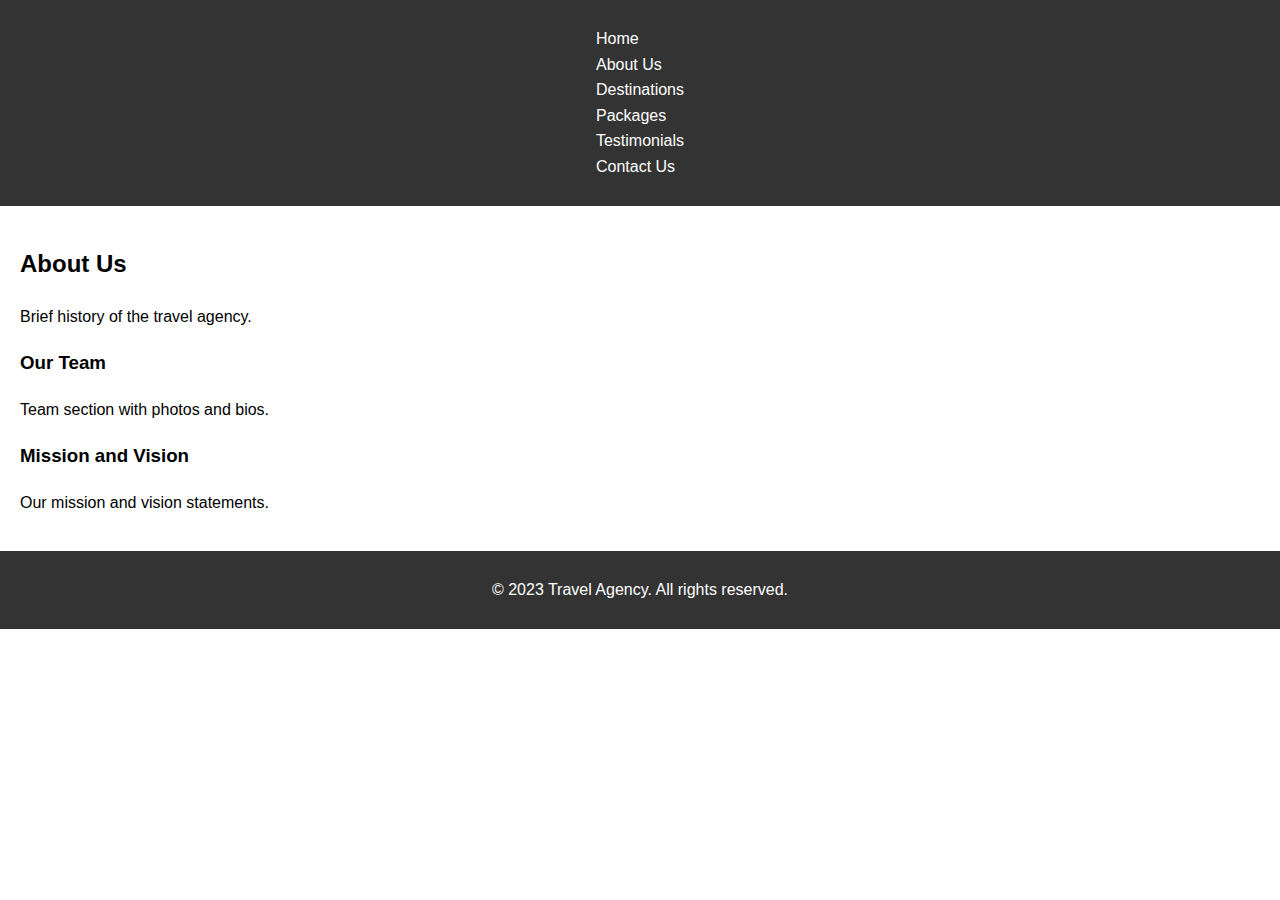
<file: about.html>
<!DOCTYPE html>
<html lang="en">
<head>
    <meta charset="UTF-8">
    <meta name="viewport" content="width=device-width, initial-scale=1.0">
    <title>About Us - Travel Agency</title>
    <link rel="stylesheet" href="css/style.css">
</head>
<body>
    <header>
        <nav class="navbar">
            <ul>
                <li><a href="index.html">Home</a></li>
                <li><a href="about.html">About Us</a></li>
                <li><a href="destinations.html">Destinations</a></li>
                <li><a href="packages.html">Packages</a></li>
                <li><a href="testimonials.html">Testimonials</a></li>
                <li><a href="contact.html">Contact Us</a></li>
            </ul>
        </nav>
    </header>
    <main>
        <section class="about">
            <h2>About Us</h2>
            <p>Brief history of the travel agency.</p>
            <h3>Our Team</h3>
            <p>Team section with photos and bios.</p>
            <h3>Mission and Vision</h3>
            <p>Our mission and vision statements.</p>
        </section>
    </main>
    <footer>
        <p>&copy; 2023 Travel Agency. All rights reserved.</p>
    </footer>
    <script src="js/script.js"></script>
</body>
</html>
</file>
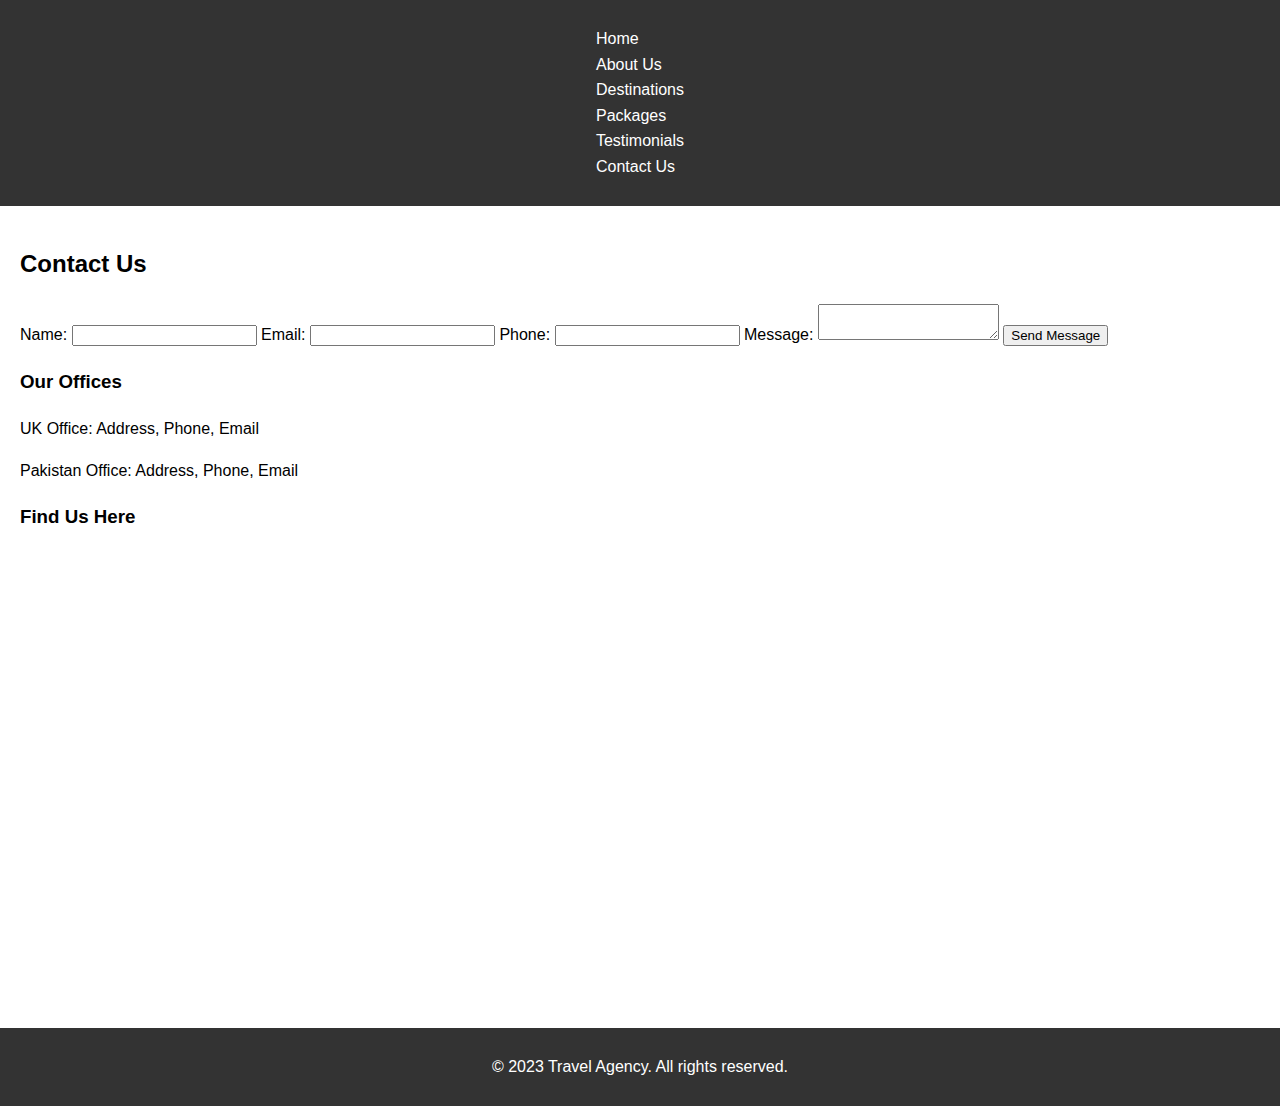
<file: contact.html>
<!DOCTYPE html>
<html lang="en">
<head>
    <meta charset="UTF-8">
    <meta name="viewport" content="width=device-width, initial-scale=1.0">
    <title>Contact Us - Travel Agency</title>
    <link rel="stylesheet" href="css/style.css">
</head>
<body>
    <header>
        <nav class="navbar">
            <ul>
                <li><a href="index.html">Home</a></li>
                <li><a href="about.html">About Us</a></li>
                <li><a href="destinations.html">Destinations</a></li>
                <li><a href="packages.html">Packages</a></li>
                <li><a href="testimonials.html">Testimonials</a></li>
                <li><a href="contact.html">Contact Us</a></li>
            </ul>
        </nav>
    </header>
    <main>
        <section class="contact">
            <h2>Contact Us</h2>
            <form>
                <label for="name">Name:</label>
                <input type="text" id="name" name="name" required>
                
                <label for="email">Email:</label>
                <input type="email" id="email" name="email" required>
                
                <label for="phone">Phone:</label>
                <input type="tel" id="phone" name="phone" required>
                
                <label for="message">Message:</label>
                <textarea id="message" name="message" required></textarea>
                
                <button type="submit">Send Message</button>
            </form>
            <div class="contact-info">
                <h3>Our Offices</h3>
                <p>UK Office: Address, Phone, Email</p>
                <p>Pakistan Office: Address, Phone, Email</p>
            </div>
            <div class="map">
                <h3>Find Us Here</h3>
                <iframe src="https://www.google.com/maps/embed?pb=!1m18!1m12!1m3!1d3151.835434509123!2d144.9537353153164!3d-37.81627997975157!2m3!1f0!2f0!3f0!3m2!1i1024!2i768!4f13.1!3m3!1m2!1s0x6ad642af0f11f1b3%3A0x5045675218ceed30!2sMelbourne%20Australia!5e0!3m2!1sen!2sus!4v1616161616161!5m2!1sen!2sus" width="600" height="450" style="border:0;" allowfullscreen="" loading="lazy"></iframe>
            </div>
        </section>
    </main>
    <footer>
        <p>&copy; 2023 Travel Agency. All rights reserved.</p>
    </footer>
    <script src="js/script.js"></script>
</body>
</html>
</file>
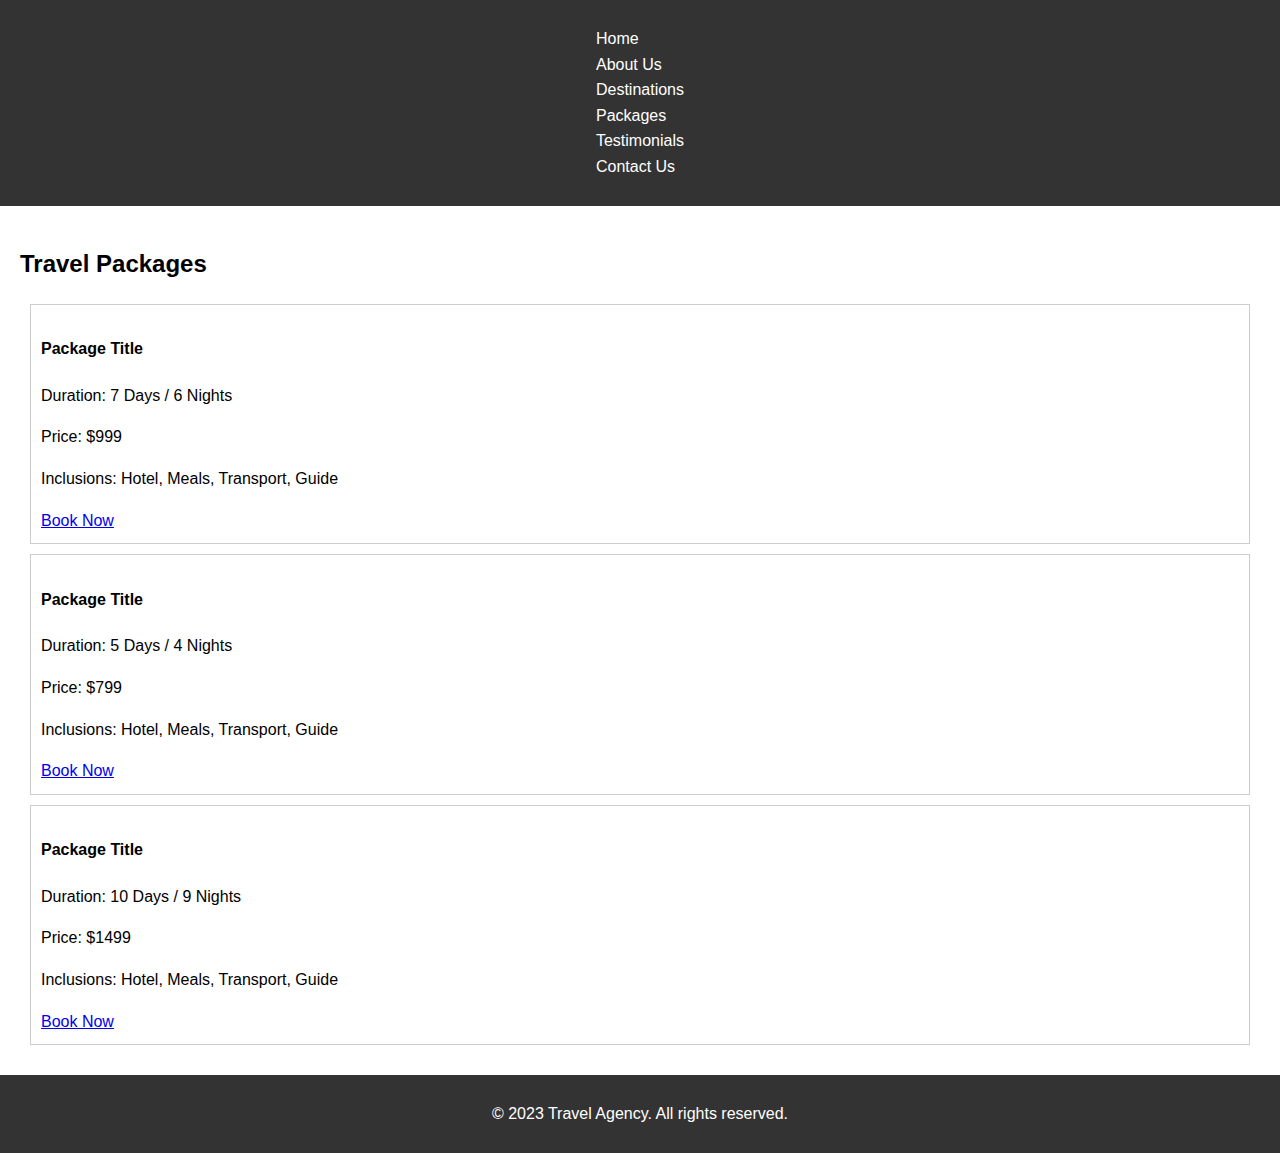
<file: packages.html>
<!DOCTYPE html>
<html lang="en">
<head>
    <meta charset="UTF-8">
    <meta name="viewport" content="width=device-width, initial-scale=1.0">
    <title>Packages - Travel Agency</title>
    <link rel="stylesheet" href="css/style.css">
</head>
<body>
    <header>
        <nav class="navbar">
            <ul>
                <li><a href="index.html">Home</a></li>
                <li><a href="about.html">About Us</a></li>
                <li><a href="destinations.html">Destinations</a></li>
                <li><a href="packages.html">Packages</a></li>
                <li><a href="testimonials.html">Testimonials</a></li>
                <li><a href="contact.html">Contact Us</a></li>
            </ul>
        </nav>
    </header>
    <main>
        <section class="packages">
            <h2>Travel Packages</h2>
            <div class="package-card">
                <h4>Package Title</h4>
                <p>Duration: 7 Days / 6 Nights</p>
                <p>Price: $999</p>
                <p>Inclusions: Hotel, Meals, Transport, Guide</p>
                <a href="#" class="booking-button">Book Now</a>
            </div>
            <div class="package-card">
                <h4>Package Title</h4>
                <p>Duration: 5 Days / 4 Nights</p>
                <p>Price: $799</p>
                <p>Inclusions: Hotel, Meals, Transport, Guide</p>
                <a href="#" class="booking-button">Book Now</a>
            </div>
            <div class="package-card">
                <h4>Package Title</h4>
                <p>Duration: 10 Days / 9 Nights</p>
                <p>Price: $1499</p>
                <p>Inclusions: Hotel, Meals, Transport, Guide</p>
                <a href="#" class="booking-button">Book Now</a>
            </div>
        </section>
    </main>
    <footer>
        <p>&copy; 2023 Travel Agency. All rights reserved.</p>
    </footer>
    <script src="js/script.js"></script>
</body>
</html>
</file>
<file: css/style.css>
/* General Styles */
body {
    font-family: Arial, sans-serif;
    margin: 0;
    padding: 0;
    line-height: 1.6;
}

header {
    background: #333;
    color: #fff;
    padding: 10px 0;
}

.navbar {
    display: flex;
    justify-content: center;
}

.navbar ul {
    list-style: none;
    padding: 0;
}

.navbar li {
    margin: 0 15px;
}

.navbar a {
    color: #fff;
    text-decoration: none;
}

/* Hero Section */
.hero {
    background: url('../images/hero-background.jpg') no-repeat center center/cover;
    height: 100vh;
    display: flex;
    flex-direction: column;
    justify-content: center;
    align-items: center;
    color: #fff;
    text-align: center;
}

/* About Section */
.about {
    padding: 20px;
}

/* Destinations Section */
.destinations {
    padding: 20px;
}

.destination-card {
    border: 1px solid #ccc;
    margin: 10px;
    padding: 10px;
}

/* Packages Section */
.packages {
    padding: 20px;
}

.package-card {
    border: 1px solid #ccc;
    margin: 10px;
    padding: 10px;
}

/* Contact Section */
.contact {
    padding: 20px;
}

.contact-info {
    margin-top: 20px;
}

/* Footer */
footer {
    text-align: center;
    padding: 10px 0;
    background: #333;
    color: #fff;
}
</file>
